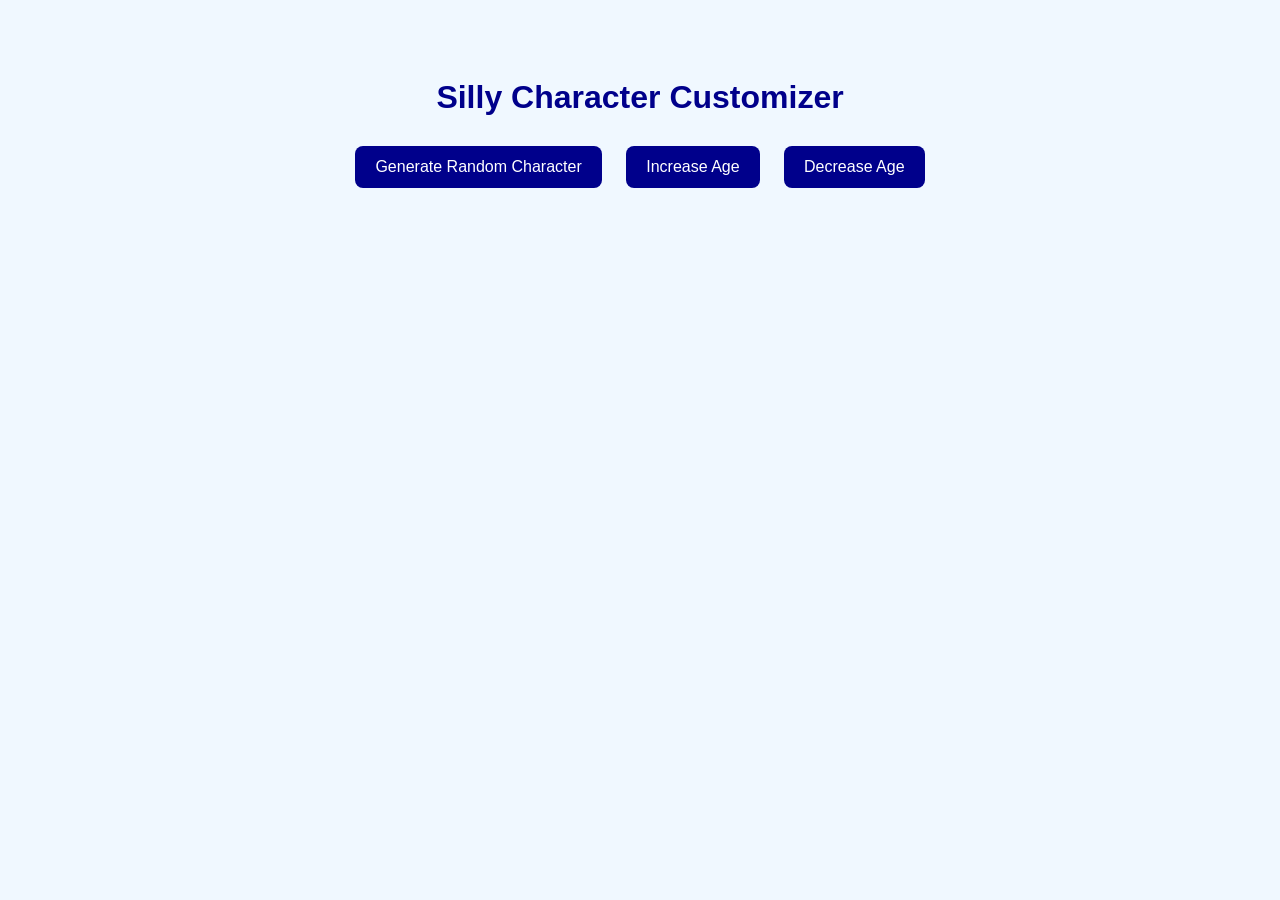
<file: index.html>
<!DOCTYPE html>
<html lang="en">
<head>
    <meta charset="UTF-8">
    <meta name="viewport" content="width=device-width, initial-scale=1.0">
    <title>Silly Character Customizer</title>
    <link rel="stylesheet" href="./sillyCharacter.css">
</head>
<body>
    <h1>Silly Character Customizer</h1>
    <p id="characterDescription"></p>
    <p></p>

    <button id="generateButton">Generate Random Character</button>
    <button id="increaseAgeButton">Increase Age</button>
    <button id="decreaseAgeButton">Decrease Age</button>

    <script src="./sillyCharacter.js"></script>
    
</body>
</html>
</file>
<file: sillyCharacter.css>
body {
    font-family: Arial, sans-serif;
    background-color: #f0f8ff;
    text-align: center;
    padding-top: 50px;
}

h1 {
    color: darkblue;
    margin-bottom: 20px;
}

#charater {
    width: 70%;
    margin: 20px auto;
    padding: 20px;
    color: darkgreen;
    border: 2px solid #000080;
    border-radius: 10px;
    line-height: 1.5;
}

button {
    background-color: darkblue;
    color: white;
    padding: 12px 20px;
    border: none;
    border-radius: 8px;
    cursor: pointer;
    margin: 10px;
    font-size: 16px;
}

button:hover {
    background-color: navy;
}
</file>
